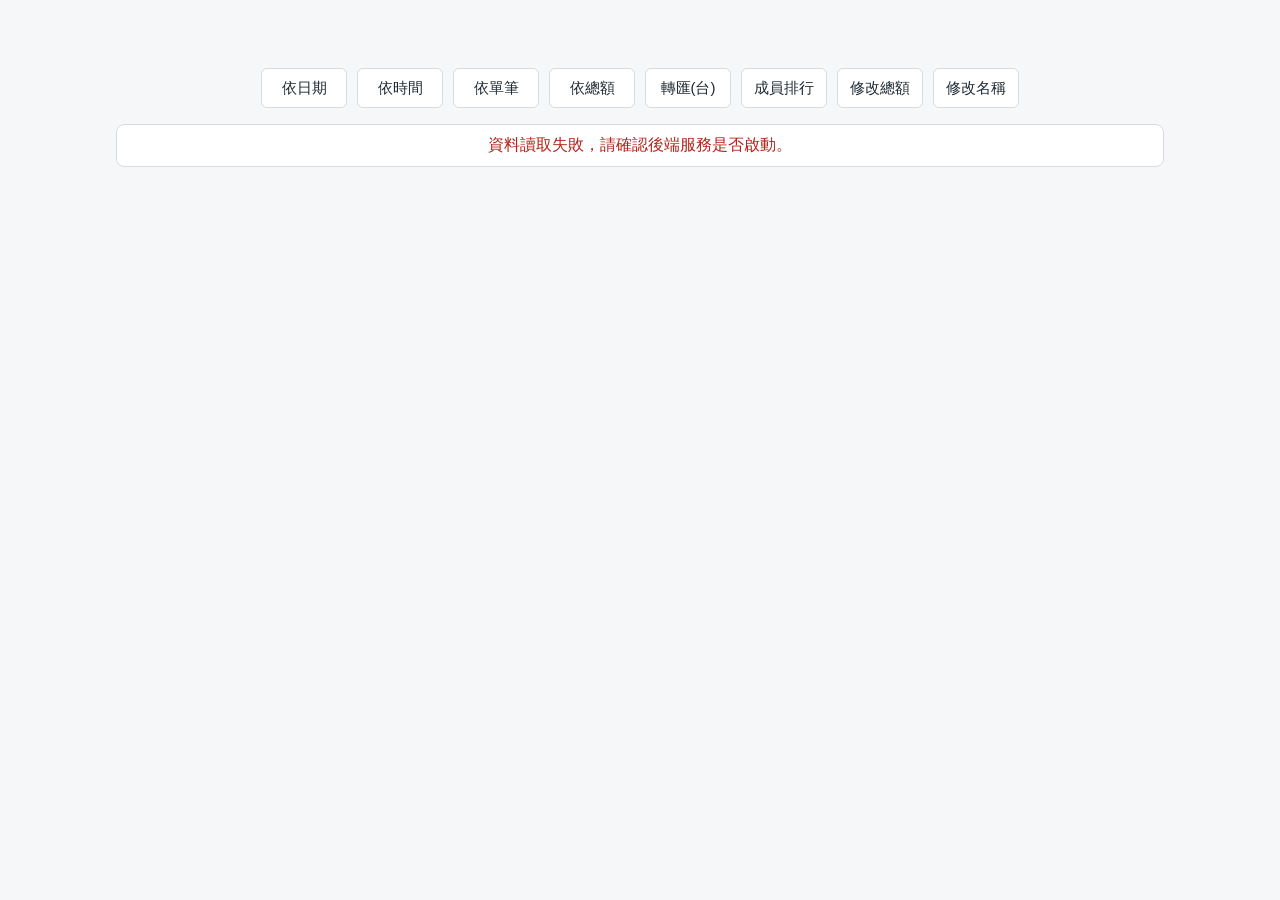
<file: web/frontend/index.html>
<!DOCTYPE html>
<html lang="zh-Hant">
    <head>
        <meta charset="UTF-8" />
        <meta name="viewport" content="width=device-width, initial-scale=1.0" />
        <title>電子存錢筒</title>
        <link rel="stylesheet" href="styles.css" />
    </head>
    <body>
        <main class="app-shell">
            <header class="toolbar">
                <p id="user-name" class="user-name"></p>
                <div class="actions" aria-label="資料操作">
                    <button data-sort="date" type="button">依日期</button>
                    <button data-sort="time" type="button">依時間</button>
                    <button data-sort="money" type="button">依單筆</button>
                    <button data-sort="total" type="button">依總額</button>
                    <button id="exchange-button" type="button">轉匯(台)</button>
                    <button id="rank-button" type="button">成員排行</button>
                    <button data-panel="cost" type="button">修改總額</button>
                    <button data-panel="name" type="button">修改名稱</button>
                </div>
            </header>

            <section id="cost-panel" class="input-row hidden">
                <input id="cost-input" type="number" min="0" placeholder="請輸入取出的金額" />
                <button id="cost-submit" type="button">確認</button>
            </section>

            <section id="name-panel" class="input-row hidden">
                <input id="name-input" type="text" placeholder="請輸入想改的名稱" />
                <button id="name-submit" type="button">確認</button>
            </section>

            <div class="table-wrap">
                <table id="money-table" class="save-data"></table>
            </div>
            <nav id="pagination" class="pagination" aria-label="分頁"></nav>
        </main>

        <script src="app.js"></script>
    </body>
</html>
</file>
<file: web/frontend/styles.css>
:root {
    --bg: #f6f7f9;
    --surface: #ffffff;
    --border: #d7dce2;
    --text: #1f2933;
    --muted: #637083;
    --accent: #1f7a68;
    --accent-pressed: #176354;
    --danger: #b42318;
}

* {
    box-sizing: border-box;
}

body {
    margin: 0;
    background: var(--bg);
    color: var(--text);
    font-family: Arial, "Noto Sans TC", sans-serif;
}

.app-shell {
    width: min(1080px, 100%);
    margin: 0 auto;
    padding: 24px 16px 40px;
}

.toolbar {
    display: grid;
    gap: 16px;
    margin-bottom: 16px;
}

.user-name {
    min-height: 28px;
    margin: 0;
    color: var(--muted);
    font-size: 18px;
    text-align: center;
}

.actions {
    display: flex;
    flex-wrap: wrap;
    gap: 10px;
    justify-content: center;
}

button {
    min-width: 86px;
    height: 40px;
    border: 1px solid var(--border);
    border-radius: 6px;
    background: var(--surface);
    color: var(--text);
    cursor: pointer;
    font-size: 15px;
    -webkit-tap-highlight-color: transparent;
}

button:hover {
    border-color: var(--accent);
}

button:active,
button.active {
    background: var(--accent);
    border-color: var(--accent);
    color: #ffffff;
}

button:disabled {
    cursor: not-allowed;
    opacity: 0.45;
}

.input-row {
    display: flex;
    justify-content: center;
    align-items: center;
    gap: 10px;
    margin: 16px 0;
}

.hidden {
    display: none;
}

input {
    width: min(320px, 70vw);
    height: 40px;
    padding: 6px 10px;
    border: 1px solid var(--border);
    border-radius: 6px;
    font-size: 16px;
    text-align: center;
}

.table-wrap {
    overflow-x: auto;
    background: var(--surface);
    border: 1px solid var(--border);
    border-radius: 8px;
}

table {
    width: 100%;
    border-collapse: collapse;
}

td,
th {
    min-width: 96px;
    padding: 10px;
    border-bottom: 1px solid var(--border);
    text-align: center;
}

tr:last-child td {
    border-bottom: 0;
}

.pagination {
    display: flex;
    flex-wrap: wrap;
    gap: 8px;
    justify-content: center;
    margin: 20px 0 0;
}

.page-button {
    min-width: 38px;
    width: 38px;
    height: 36px;
}

.error {
    color: var(--danger);
    text-align: center;
}

@media (max-width: 640px) {
    .app-shell {
        padding: 16px 10px 32px;
    }

    button {
        min-width: calc(50% - 8px);
    }

    .page-button {
        min-width: 38px;
        width: 38px;
    }
}
</file>
